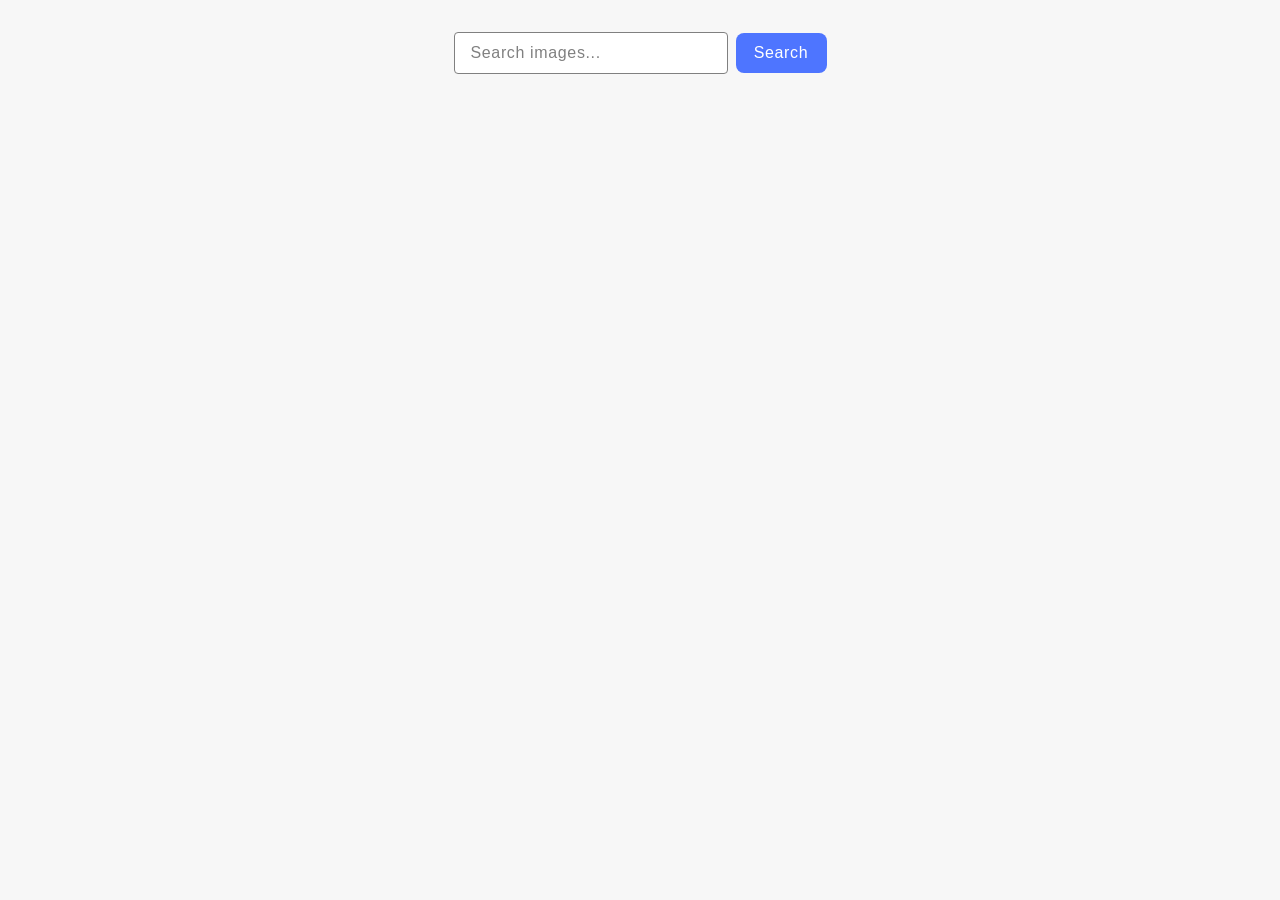
<file: src/index.html>
<!DOCTYPE html>
<html lang="en">
  <head>
    <meta charset="UTF-8" />
    <link rel="icon" type="image/svg+xml" href="/favicon.svg" />
    <meta name="viewport" content="width=device-width, initial-scale=1.0" />
    <title>goit-js-hw-11-ev</title>
    <link rel="stylesheet" href="./css/styles.css" />
  </head>
  <body>
    <main>
      <form class="form">
        <label>
          <input
            type="text"
            name="search-text"
            placeholder="Search images..."
            required
          />
        </label>
        <button type="submit">Search</button>
      </form>
      <div class="gallery-container">
        <span class="loader hidden"></span>
        <ul class="gallery"></ul>
      </div>
    </main>

    <script type="module" src="./main.js"></script>
  </body>
</html>
</file>
<file: src/css/styles.css>
/**
  |============================
  | include css partials with
  | default @import url()
  |============================
*/
/* Common styles */
@import url('./reset.css');
@import url('./base.css');
@import url('./container.css');
@import url('./animations.css');

/* Sections style */
@import url('./loader.css');
</file>
